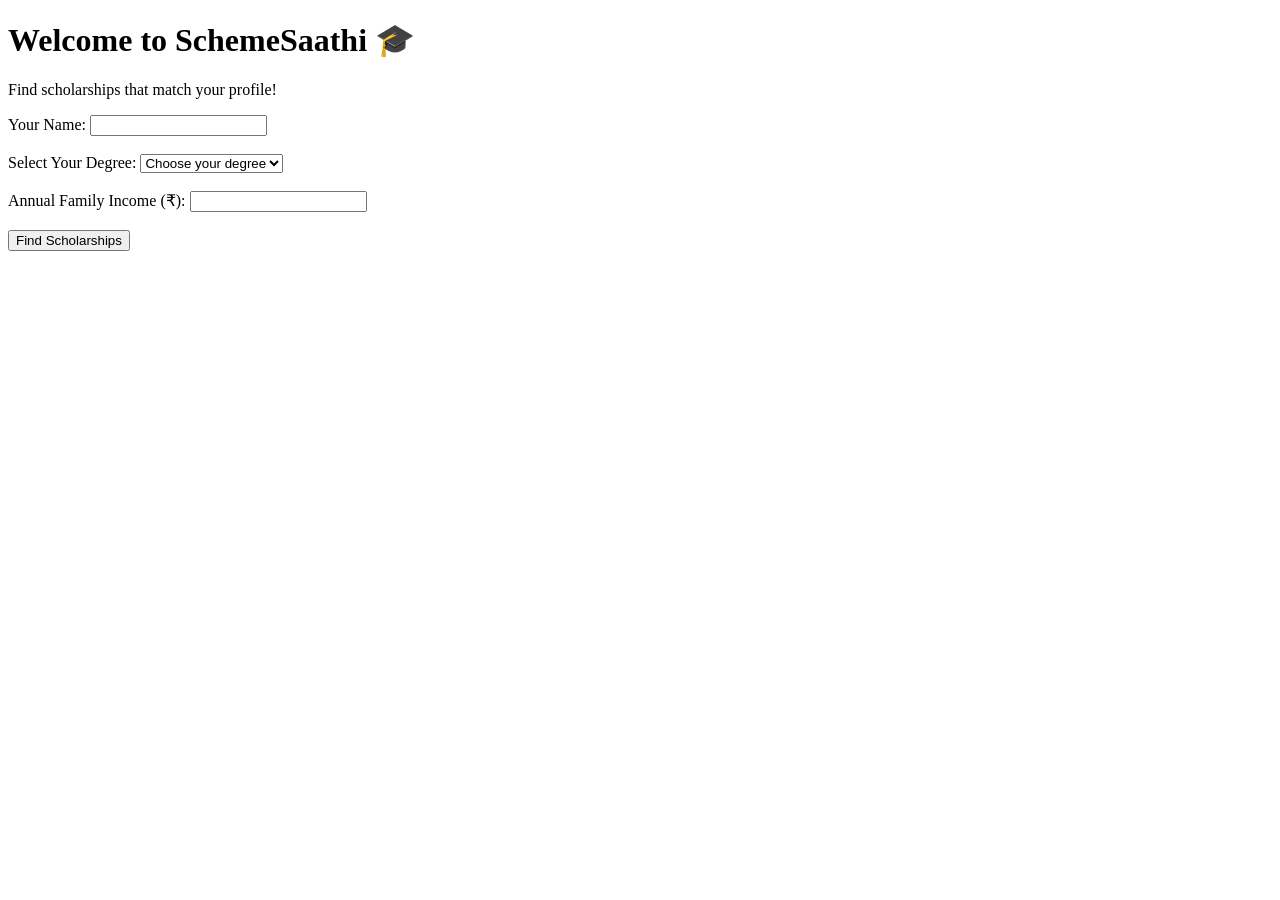
<file: templates/index-backup.html>
<!DOCTYPE html>
<html lang="en">
<head>
    <meta charset="UTF-8">
    <meta name="viewport" content="width=device-width, initial-scale=1.0">
    <title>SchemeSaathi</title>
</head>
<body>

    <h1>Welcome to SchemeSaathi 🎓</h1>

    <p>Find scholarships that match your profile!</p>

    <form action="/find" method="POST">

        <label>Your Name:</label>
        <input type="text" name="name" required>

        <br><br>

        <label>Select Your Degree:</label>

        <select name="degree" required>
            <option value="">Choose your degree</option>
            <option value="B.Tech">B.Tech</option>
            <option value="B.Sc">B.Sc</option>
            <option value="B.Com">B.Com</option>
            <option value="B.A">B.A</option>
            <option value="Other">Other</option>
        </select>

        <br><br>

        <label>Annual Family Income (₹):</label>
        <input type="number" name="income" min="0" required>

        <br><br>

        <button type="submit">Find Scholarships</button>

    </form>

</body>
</html>
</file>
